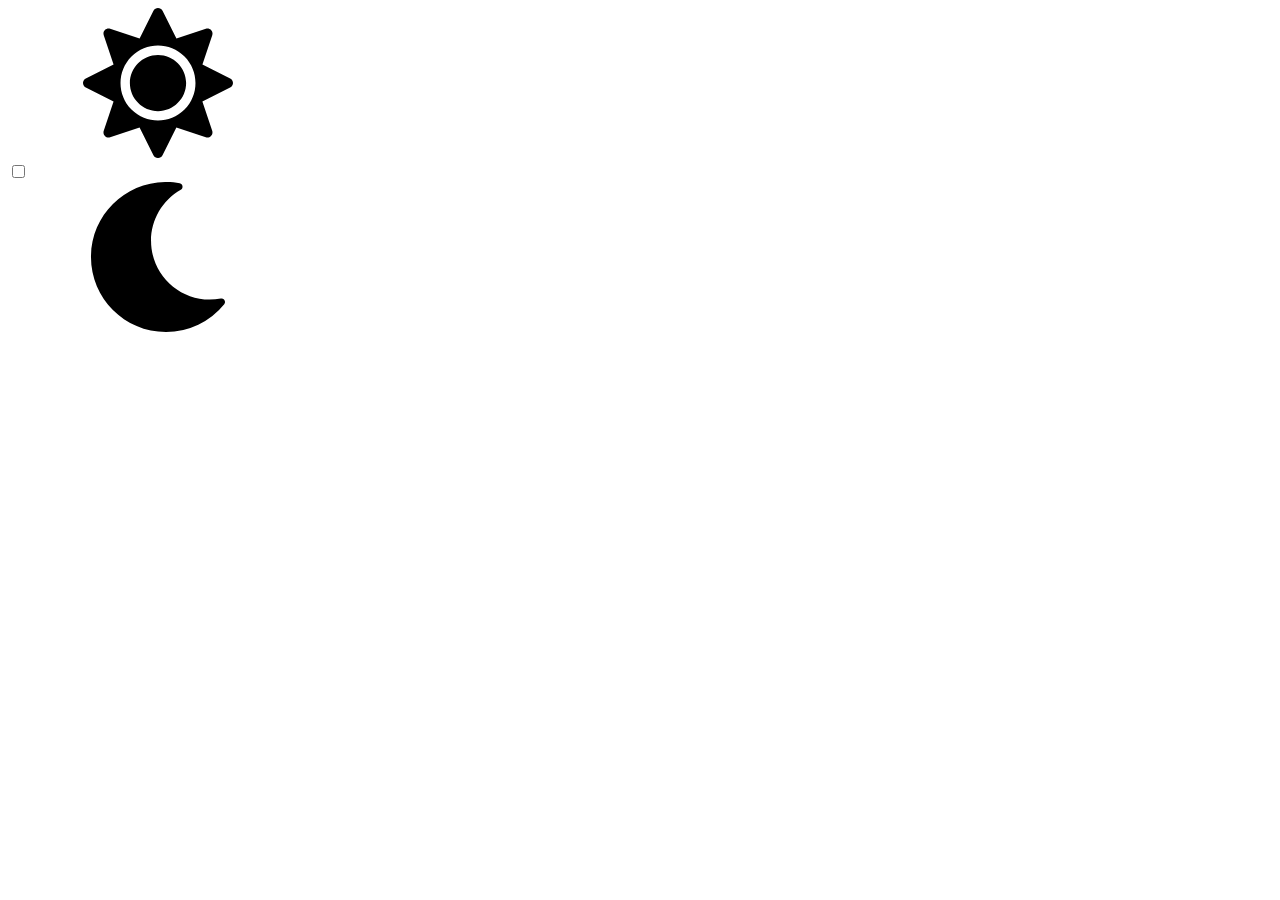
<file: src/index.html>
<!DOCTYPE html>
  <html lang="en">

  <head>
    <meta charset="UTF-8" />
    <meta name="viewport" content="width=device-width, initial-scale=1.0" />
    <meta http-equiv="X-UA-Compatible" content="ie=edge" />
    <title>Homework 10</title>
    <link href="https://fonts.googleapis.com/icon?family=Material+Icons" rel="stylesheet" />
  </head>

  <body>
    <div class="toolbar">
      <!-- Разметка переключателя темы -->
      <div class="theme-switch">
        <svg class="theme-switch__icon" role="img" aria-label="Иконка солнца">
          <use href="./images/sprite.svg#sun"></use>
        </svg>
    
        <div class="theme-switch__control">
          <input class="theme-switch__toggle" type="checkbox" name="theme" id="theme-switch-toggle"
            aria-label="Переключить между тёмной и светлой темой" />
          <label aria-hidden="true" class="theme-switch__track" for="theme-switch-toggle">
          </label>
          <div aria-hidden="true" class="theme-switch__marker"></div>
        </div>
    
        <svg class="theme-switch__icon" aria-label="Иконка луны">
          <use href="./images/sprite.svg#moon"></use>
        </svg>
      </div>
    </div>
    
    <!-- В этот список рендери разметку меню -->
    <ul class="menu js-menu"></ul>

  </body>

</html>
</file>
